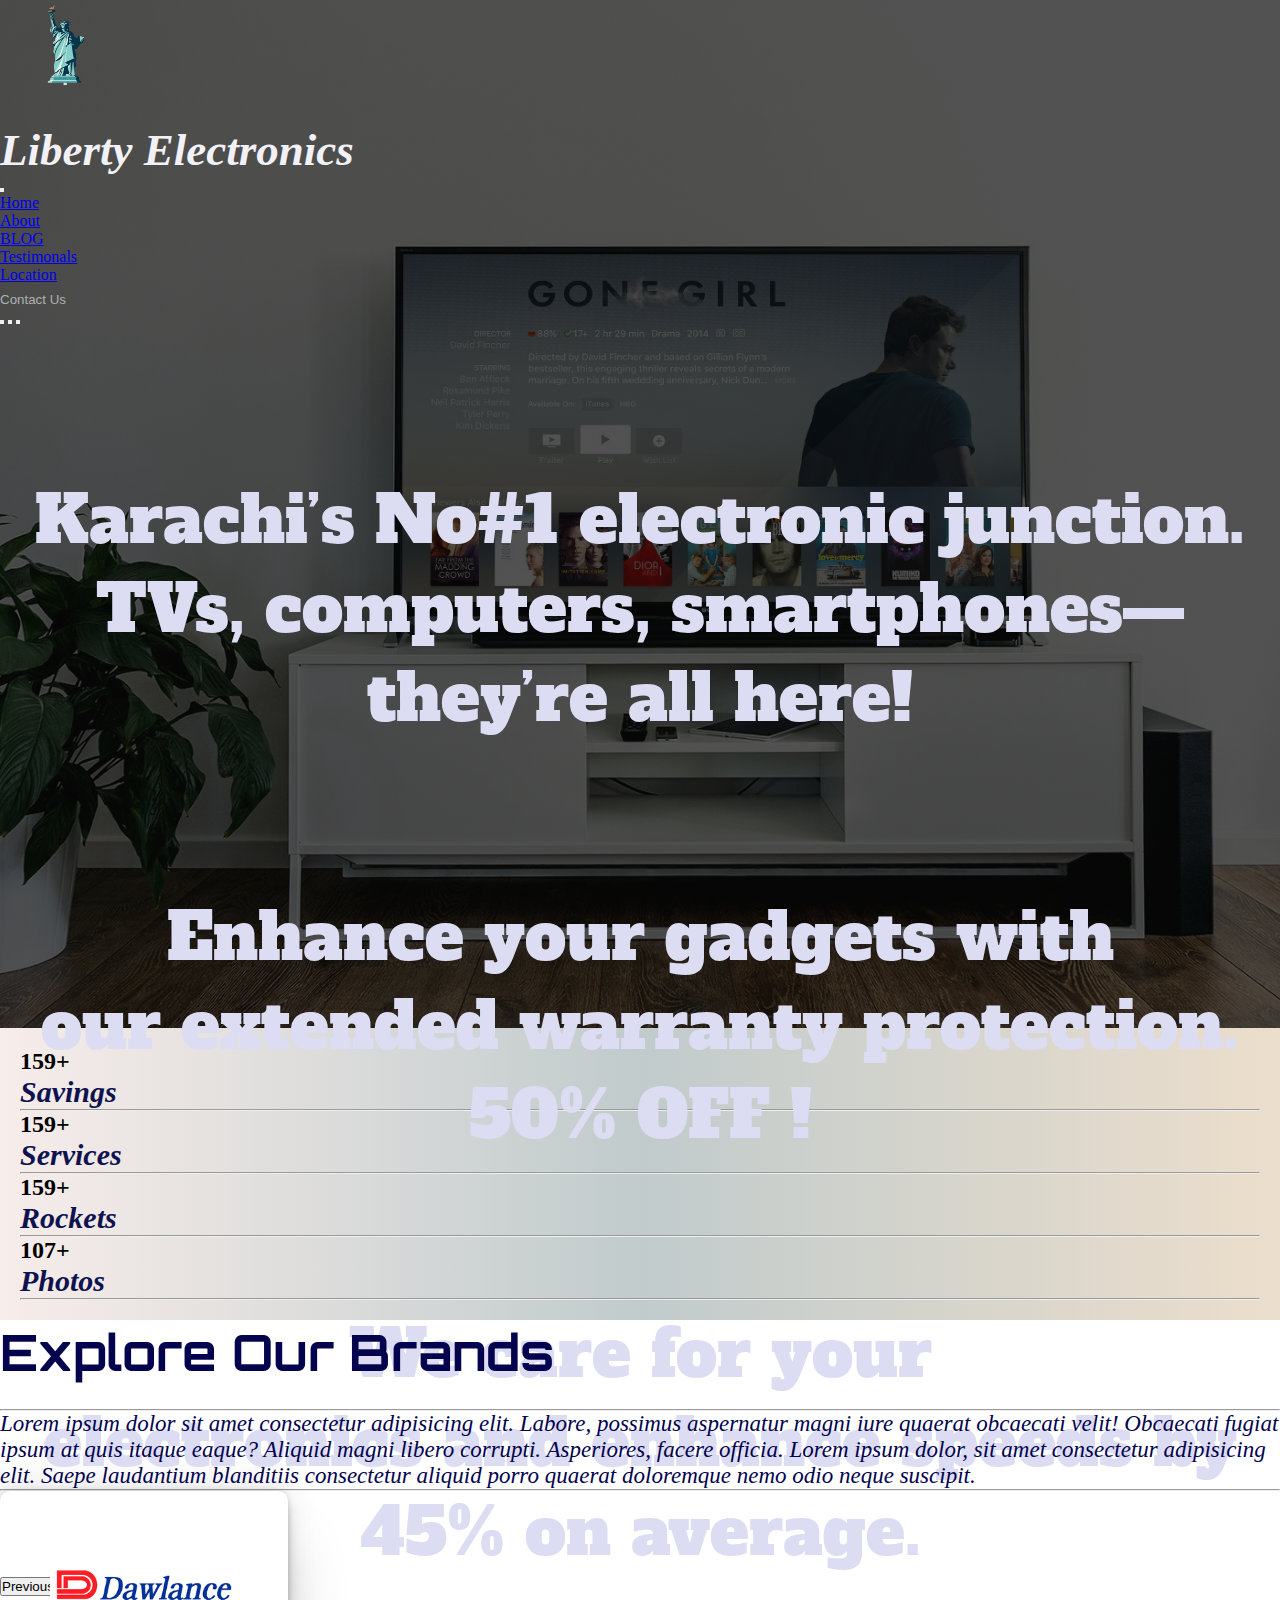
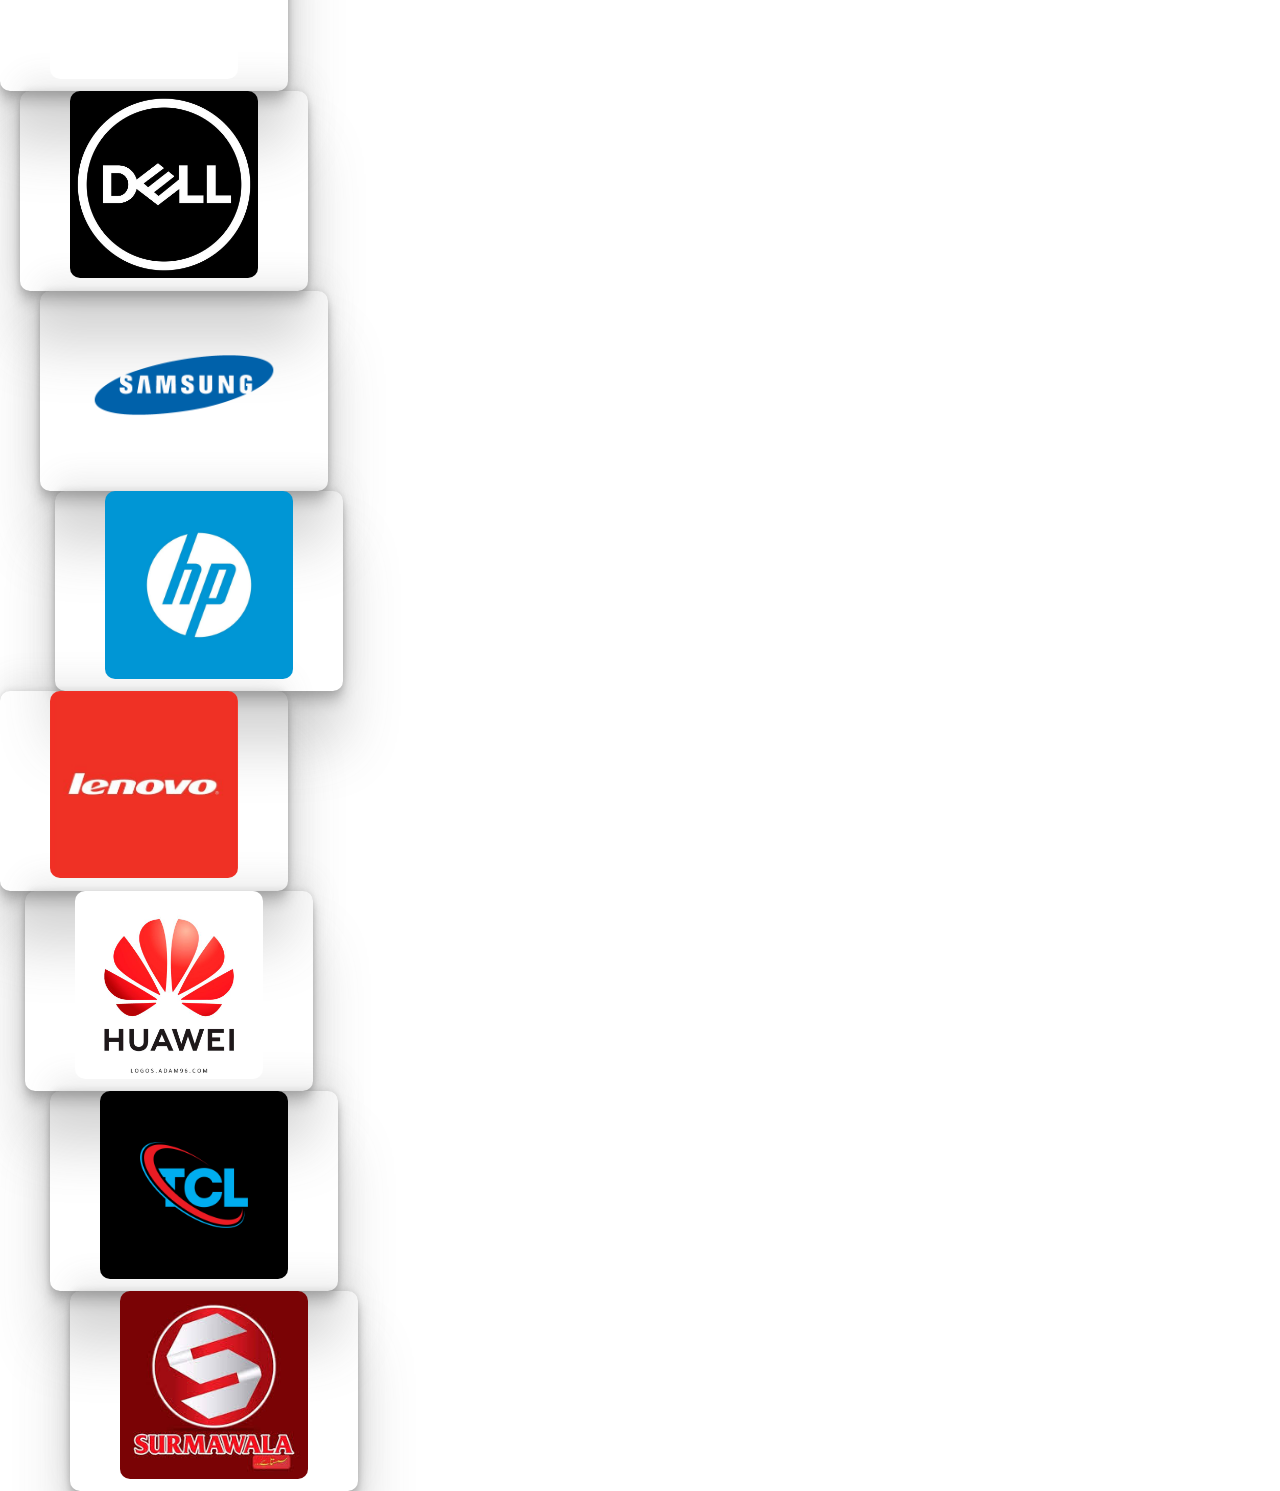
<file: index.html>
<!DOCTYPE html>
<html lang="en">

<head>
  <meta charset="UTF-8">
  <meta name="viewport" content="width=device-width, initial-scale=1.0">
  <title>Document</title>
  <link href="https://cdn.jsdelivr.net/npm/bootstrap@5.1.3/dist/css/bootstrap.min.css" rel="stylesheet"
    integrity="sha384-1BmE4kWBq78iYhFldvKuhfTAU6auU8tT94WrHftjDbrCEXSU1oBoqyl2QvZ6jIW3" crossorigin="anonymous">
  <link rel="stylesheet" href="https://cdnjs.cloudflare.com/ajax/libs/animate.css/4.1.1/animate.min.css"
    integrity="sha512-c42qTSw/wPZ3/5LBzD+Bw5f7bSF2oxou6wEb+I/lqeaKV5FDIfMvvRp772y4jcJLKuGUOpbJMdg/BTl50fJYAw=="
    crossorigin="anonymous" referrerpolicy="no-referrer" />
  <link rel="stylesheet" href="style.css">
  <script src="https://cdn.jsdelivr.net/npm/@popperjs/core@2.10.2/dist/umd/popper.min.js"
    integrity="sha384-7+zCNj/IqJ95wo16oMtfsKbZ9ccEh31eOz1HGyDuCQ6wgnyJNSYdrPa03rtR1zdB"
    crossorigin="anonymous"></script>
  <script src="https://cdn.jsdelivr.net/npm/bootstrap@5.1.3/dist/js/bootstrap.min.js"
    integrity="sha384-QJHtvGhmr9XOIpI6YVutG+2QOK9T+ZnN4kzFN1RtK3zEFEIsxhlmWl5/YESvpZ13"
    crossorigin="anonymous"></script>


  <style>
    /* .box{
    width: 100vw;
    height: 80vh;
    background-color: #2f3542;
    display: grid;
    place-items: center;
  } 
  h2{
    color: #fff;
    font-size: 60px;
    text-transform: uppercase;
    position: relative;
  }
  h2::before{
    content: "electronic junction.";
    width: 100%;
    background-color:green;
    position: absolute;
    top: 0;
    left: 0;
    border-right: 20px solid red;
    animation: slide 3s linear infinite;
    -webkit-animation:slide 3s linear infinite ;

  }
  @keyframes slide{
    0%{
      width: 0%;
    }
    50%{
      width: 100%;
    }
    100%{
      width: 0%;
    }
  } */
  </style>
</head>

<body>
  <header>
    <nav class="navbar navbar-expand-lg navbar-dark px-5 ">
      <div class="container-fluid">
        <img
          src="stock-vector-statue-of-liberty-vector-logo-and-icon-design-isolated-on-white-background-new-york-city-statue-2320957199-transformed-removebg-preview.png"
          alt="" style="width: 130px; height: 100px;">
        <p class="text1">Liberty <span>Electronics</span></p>
        <button class="navbar-toggler" type="button" data-bs-toggle="collapse" data-bs-target="#navbarSupportedContent"
          aria-controls="navbarSupportedContent" aria-expanded="false" aria-label="Toggle navigation">
          <span class="navbar-toggler-icon"></span>
        </button>
        <div class="collapse navbar-collapse" id="navbarSupportedContent">
          <ul class="navbar-nav ms-auto mb-2 mb-lg-0 fs-6">
            <li class="nav-item">
              <a class="nav-link active" aria-current="page" href="#">Home</a>
            </li>
            <li class="nav-item">
              <a class="nav-link" href="#">About</a>
            </li>

            <li class="nav-item">
              <a class="nav-link" href="#">BLOG</a>
            </li>
            <li class="nav-item">
              <a class="nav-link" href="#">Testimonals</a>
            </li>
            <li class="nav-item">
              <a class="nav-link" href="#">Location</a>
            </li>

            <li>
              <a href="#"><input type="button" value="Contact Us"
                  style="background-color: transparent; color: rgba(255, 255, 255, 0.568); border: none; margin-top: 8px;"></a>
            </li>



          </ul>

        </div>
      </div>

    </nav>

    <!-- <div class="container-fluid second-navbar bg-light">
        <div class="row">
            <div class="col-sm-12 col-md-12 col-lg-12 col-xl-12 d-flex list1">
                <button class="btn " type="button" data-bs-toggle="offcanvas" data-bs-target="#offcanvasTop" aria-controls="offcanvasTop" style="width: 150px; margin-top: 15px; margin-right: 20px; border: 1px solid black;">Brands</button>

<div class="offcanvas offcanvas-top" tabindex="-1" id="offcanvasTop" aria-labelledby="offcanvasTopLabel">
  <div class="offcanvas-header">
    <button type="button" class="btn-close text-reset " data-bs-dismiss="offcanvas" aria-label="Close"></button>
  </div>
  <div class="offcanvas-body">
    <figure>
      <a href="#">
        <img class="logo" src="img/daw2-removebg-preview.png" alt="">
        <img class="logo" src="img/tcl.png" alt="">
        <img class="logo" src="img/dell logo.png" alt="">
        <img class="logo" src="img/sogo.png" alt="">
        <img class="logo" src="img/hp.png" alt="">
        <img class="logo" src="img/samsung-removebg-preview.png" alt="">
        <img class="logo" src="img/apple-removebg-preview.png" alt="">
        <img class="logo" src="img/huawei-removebg-preview.png" alt="">
        <img class="logo" src="img/surmawala-removebg-preview.png" alt="">
        <img class="logo" src="img/haier-removebg-preview.png" alt="">
      </a>
    </figure>
  </div>
</div>
<input type="search" name="search" id="search" style="width: 490px; margin-top: 15px; margin-right: 20px;">

<input type="button" value="Create Account" style="color:white; width: 150px; border: none; border-radius: 20px; background-color:#57e257; margin-top: 15px;">
            </div>
        </div>
    </div -->

    <div class="container-fluid">
      <div class="row">
        <div class="col-sm-12 col-lg-12 col-md-12 col-xl-12  .fs-sm-6 banner">
          <div id="carouselExampleIndicators" class="carousel slide" data-bs-ride="carousel">
            <div class="carousel-indicators">
              <button type="button" data-bs-target="#carouselExampleIndicators" data-bs-slide-to="0" class="active"
                aria-current="true" aria-label="Slide 1"></button>
              <button type="button" data-bs-target="#carouselExampleIndicators" data-bs-slide-to="1"
                aria-label="Slide 2"></button>
              <button type="button" data-bs-target="#carouselExampleIndicators" data-bs-slide-to="2"
                aria-label="Slide 3"></button>
            </div>
            <div class="carousel-inner">
              <div class="carousel-item active ">
                <!-- <img src="..." class="d-block w-100" alt="..."> -->
                <p class="text2">Karachi’s No#1 electronic junction. <br>TVs, computers, smartphones— <br>they’re all
                  here!</p>
              </div>
              <div class="carousel-item">
                <!-- <img src="..." class="d-block w-100" alt="..."> -->
                <p class="text2">Enhance your gadgets with <br>our extended warranty protection.
                  <br> 50% OFF !
                </p>
              </div>
              <div class="carousel-item">
                <!-- <img src="..." class="d-block w-100" alt="..."> -->
                <p class="text2">We care for your <br> electronics and enhance speeds by <br>45% on average.</p>
              </div>
            </div>
            <button class="carousel-control-prev" type="button" data-bs-target="#carouselExampleIndicators"
              data-bs-slide="prev">
              <span class="carousel-control-prev-icon" aria-hidden="true"></span>
              <span class="visually-hidden">Previous</span>
            </button>
            <button class="carousel-control-next" type="button" data-bs-target="#carouselExampleIndicators"
              data-bs-slide="next">
              <span class="carousel-control-next-icon" aria-hidden="true"></span>
              <span class="visually-hidden">Next</span>
            </button>
          </div>


          <!-- <div class="btn-group" style="margin-left: 680px;" role="group" aria-label="Basic mixed styles example">
          <button type="button" class="btn btn-danger">Left</button>
          <button type="button" class="btn btn-warning">Middle</button>
          <button type="button" class="btn btn-success">Contact Us</button>
        </div> -->



          <!-- <div class="button col-lg-12 col-md-12 col-sm-12 col-xl-12">
        <input type="button" value="Contact Us" id="btn1">
        </div> -->
          <!-- <div class="word">
          <span>Karachi’s No#1 electronic junction.</span>
          <br>
          <span>TVs, computers, smartphones—they’re <br> all here!</span>
         </div> -->
        </div>
      </div>
    </div>

    <!-- <div class="container">
    <div class="row">
      <div class="col-lg-12 col-md-12 col-sm-12 col-xl-12">
        <input type="button" value="Contact Us" id="btn1">
      </div>
    </div>
   </div> -->
  </header>
  <section id="counter">
    <div class="counter-section">
      <div class="container">
        <div class="row text-center">
          <div class="col-md-3 mb-lg-0 mb-md-0 mb-5">
            <h2>
              <span id="count1"></span>+
            </h2>
            <p class="numbers">Savings</p>
            <hr>
          </div>
          <div class="col-md-3 mb-lg-0 mb-md-0 mb-5">
            <h2>
              <span id="count2"></span>+
            </h2>
            <p class="numbers">Services</p>
            <hr>
          </div>
          <div class="col-md-3 mb-lg-0 mb-md-0 mb-5">
            <h2>
              <span id="count3"></span>+
            </h2>
            <p class="numbers">Rockets</p>
            <hr>
          </div>
          <div class="col-md-3 mb-lg-0 mb-md-0 mb-5">
            <h2>
              <span id="count4"></span>+
            </h2>
            <p class="numbers">Photos</p>
            <hr>
          </div>
        </div>
      </div>
    </div>
  </section>


  <section id="explore-brands">
    <div class="explore-brands">
      <div class="container">
        <div class="row">
          <div class="col-sm-12 mt-5 ">
            <div class="text-content text-center">
              <h1 style="font-size: 50px; padding-bottom: 2%; color: rgb(3, 3, 78); font-family: 'Orbitron', sans-serif;">Explore Our
                Brands</h1><hr>
              <p style="color: rgb(3, 3, 78) ; font-size: 23px; font-style: italic; font-weight: 500;">Lorem ipsum dolor
                sit amet consectetur adipisicing elit. Labore, possimus aspernatur magni iure quaerat obcaecati velit!
                Obcaecati fugiat ipsum at quis itaque eaque? Aliquid magni libero corrupti. Asperiores, facere officia.
                Lorem ipsum dolor, sit amet consectetur adipisicing elit. Saepe laudantium blanditiis consectetur
                aliquid porro quaerat doloremque nemo odio neque suscipit.</p>
            </div>
          </div>
        </div>
        <hr>

        <div class="row ">
          <div class="col-md-3 col-lg-3 col-xl-3 mt-5">
            <div class="card" style="width: 18rem;">
              <div class="imgbox">
              <img src="img/daw18.png" class="card-img-top" alt="...">
              <div class="card-body">
                <!-- <h5 class="card-title">Card title</h5>
                <p class="card-text">Some quick example text to build on the card title and make up the bulk of the
                  card's content.</p> -->
                <a href="#" class="btn btn-primary">Learn More</a>
              </div>
            </div>
            </div>
          </div>
          <div class=" col-md-3 col-lg-3 col-xl-3 mt-5">
            <div class="card" style="width: 18rem; margin-left: 20px;">
              <div class="imgbox">
              <img src="img/dell22.jpg" class="card-img-top" alt="...">
              <div class="card-body">
                <!-- <h5 class="card-title">Card title</h5>
                <p class="card-text">Some quick example text to build on the card title and make up the bulk of the
                  card's content.</p> -->
                <a href="#" class="btn btn-primary">Learn More</a>
              </div>
              </div>
            </div>
          </div>
          <div class="col-md-3 col-lg-3 col-xl-3 mt-5">
            <div class="card" style="width: 18rem; margin-left: 40px;">
              <div class="imgbox">
              <img src="img/samsung18.png" class="card-img-top" alt="...">
              <div class="card-body">
                <!-- <h5 class="card-title">Card title</h5>
                <p class="card-text">Some quick example text to build on the card title and make up the bulk of the
                  card's content.</p> -->
                <a href="#" class="btn btn-primary">Learn More</a>
              </div>
              </div>
            </div>
          </div>
          <div class="col-md-3 col-lg-3 col-xl-3 mt-5">
            <div class="card" style="width: 18rem; margin-left: 55px;">
              <div class="imgbox">
              <img src="img/ho20.jpg" class="card-img-top" alt="...">
              <div class="card-body">
                <!-- <h5 class="card-title">Card title</h5>
                <p class="card-text">Some quick example text to build on the card title and make up the bulk of the
                  card's content.</p> -->
                <a href="#" class="btn btn-primary">Learn More</a>
              </div>
            </div>
            </div>
          </div>
        <!-- </div>

      </div>
    </div> -->

    <div class="row mt-5">
      <div class="col-md-3 col-lg-3 col-xl-3 mt-3 ms-sm-auto">
        <div class="card" style="width: 18rem;">
          <div class="imgbox">
          <img src="img/lenovo18.png" class="card-img-top" alt="...">
          <div class="card-body">
            <!-- <h5 class="card-title">Card title</h5>
            <p class="card-text">Some quick example text to build on the card title and make up the bulk of the card's
              content.</p> -->
            <a href="#" class="btn btn-primary">Learn More</a>
          </div>
          </div>
        </div>
      </div>
      <div class="col-md-3 col-lg-3 col-xl-3 mt-3">
        <div class="card" style="width: 18rem; margin-left: 25px;">
          <div class="imgbox">
          <img src="img/huawaie18.jpg" class="card-img-top" alt="...">
          <div class="card-body">
            <!-- <h5 class="card-title">Card title</h5>
            <p class="card-text">Some quick example text to build on the card title and make up the bulk of the card's
              content.</p> -->
            <a href="#" class="btn btn-primary">Learn More</a>
          </div>
          </div>
        </div>
      </div>
      <div class="col-md-3 col-lg-3 col-xl-3 mt-3">
        <div class="card" style="width: 18rem; margin-left: 50px;">
          <div class="imgbox">
          <img src="img/tecl19.jpg" class="card-img-top" alt="...">
          <div class="card-body">
            <!-- <h5 class="card-title">Card title</h5>
            <p class="card-text">Some quick example text to build on the card title and make up the bulk of the card's
              content.</p> -->
            <a href="#" class="btn btn-primary ">Learn More</a>
          </div>
        </div>
      </div>
      </div>
      <div class="col-md-3 col-lg-3 col-xl-3 mt-3 ">
        <div class="card" style="width: 18rem; margin-left: 70px;">
          <div class="imgbox">
          <img src="img/surmawala18.jpg" class="card-img-top" alt="...">
          <div class="card-body">
            <!-- <h5 class="card-title">Card title</h5>
              <p class="card-text">Some quick example text to build on the card title and make up the bulk of the card's
                content.</p> -->
                <a href="#" class="btn btn-primary">Learn More</a>
          </div>
        </div>
      </div>
      </div>
</div>
    </div>
    </div>
    </div>
    </div>
  </section>


  <!-- <section id="counter">
    <div class="counter-section">
      <div class="container">
        <div class="row text-center">
          <div class="col-md-3 mb-lg-0 mb-md-0 mb-5">
            <h2>
              <span id="count1"></span>+
            </h2>
            <p class="numbers">Savings</p>
            <hr>
          </div>
          <div class="col-md-3 mb-lg-0 mb-md-0 mb-5">
            <h2>
              <span id="count2"></span>+
            </h2>
            <p class="numbers">Services</p>
            <hr>
          </div>
          <div class="col-md-3 mb-lg-0 mb-md-0 mb-5">
            <h2>
              <span id="count3"></span>+
            </h2>
            <p class="numbers">Rockets</p>
            <hr>
          </div>
          <div class="col-md-3 mb-lg-0 mb-md-0 mb-5">
            <h2>
              <span id="count4"></span>+
            </h2>
            <p class="numbers">Photos</p>
            <hr>
          </div>
        </div>
      </div>
    </div>
  </section> -->





  <script>
    document.addEventListener("DOMContentLoaded", () => {
      function counter(id, start, end, duration) {
        let obj = document.getElementById(id),
          current = start,
          range = end - start,
          increment = end > start ? 1 : -1,
          step = Math.abs(Math.floor(duration / range)),
          timer = setInterval(() => {
            current += increment;
            obj.textContent = current;
            if (current == end) {
              clearInterval(timer);
            }
          }, step);
      }
      counter("count1", 0, 2287, 3000);
      counter("count2", 0, 2690, 3000);
      counter("count3", 0, 2687, 3000);
      counter("count4", 0, 500, 3000);
    });

  </script>
</body>

</html>
</file>
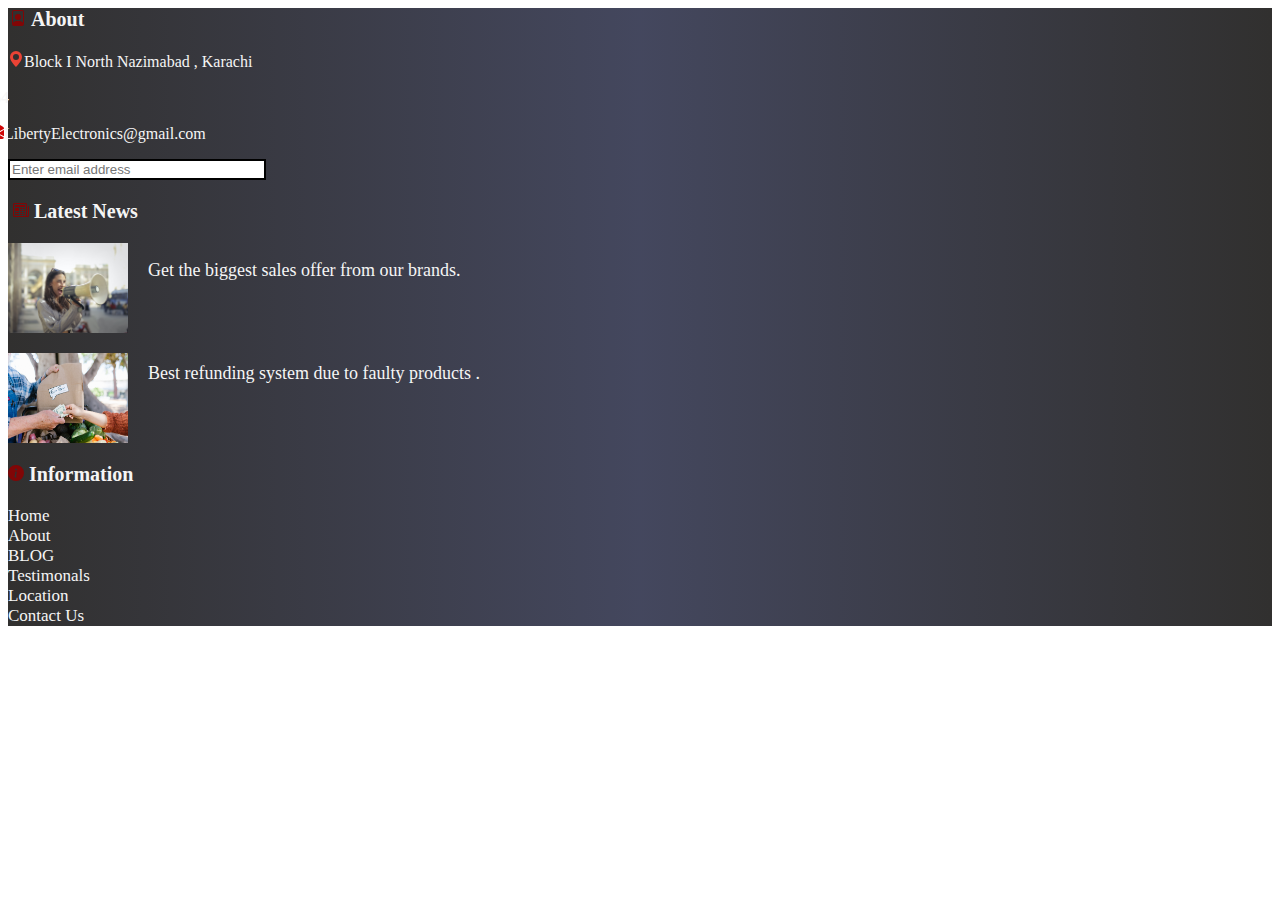
<file: footer.html>
<!DOCTYPE html>
<html lang="en">
<head>
    <meta charset="UTF-8">
    <meta name="viewport" content="width=device-width, initial-scale=1.0">
    <title>Document</title>
    <link href="https://cdn.jsdelivr.net/npm/bootstrap@5.1.3/dist/css/bootstrap.min.css" rel="stylesheet" integrity="sha384-1BmE4kWBq78iYhFldvKuhfTAU6auU8tT94WrHftjDbrCEXSU1oBoqyl2QvZ6jIW3" crossorigin="anonymous">
    <script src="https://cdn.jsdelivr.net/npm/bootstrap@5.1.3/dist/js/bootstrap.bundle.min.js" integrity="sha384-ka7Sk0Gln4gmtz2MlQnikT1wXgYsOg+OMhuP+IlRH9sENBO0LRn5q+8nbTov4+1p" crossorigin="anonymous"></script>
    <style>
         footer{
    /* background-color: aqua; */
    background: rgb(49,48,47);
background: linear-gradient(90deg, rgba(49,48,47,1) 0%, rgba(34, 38, 65, 0.846) 50%, rgba(49,48,47,1) 100%);

/* background: rgb(49,48,47);
background: linear-gradient(90deg, rgba(49,48,47,1) 0%, rgba(44, 57, 150, 0.846) 50%, rgba(49,48,47,1) 100%); */
         }
  .about{
    font-size: 20px;
    font-weight: bold;
    margin-left: -177px;
  }
  .phone-num{
    margin-left: -120px;
  }
  .emailadd{
    margin-left: -20px;
  }
  #email{
    border: 2px solid black;
    width: 250px;
  }
.newspic{
  width: 120px;
  height: 90px;
}
.bi-file-person{
  color: rgb(129, 6, 6);
  /* font-size: 90px; */
  padding-right: 5px;
  font-weight: bolder;
}
.bi-newspaper{
  color:rgb(129, 6, 6);
  padding-right: 5px;
}
.bi-info-circle-fill{
  color:rgb(129, 6, 6);
  padding-right: 5px;
}
.bi-geo-alt-fill{
  color: #EA4335;
}
.bi-telephone-fill{
  color: #2a4aca;
}
/* .bi-envelope-open-fill{
  color: rgba(179, 7, 7, 0);
} */
.bi-envelope-open-fill{
  color: rgb(207, 6, 6);
}
.bi-instagram{
  color: #720b02;
  padding-right: 5px;

}

    </style>
</head>
<body>
    <footer>
        <div class="container ">
          <div class="row text-center">
            <div class="col-md-4 col-lg-4 col-xl-4">
              <p class="about" style="margin-left: 2px; margin-top: 0px; color: whitesmoke;" ><svg xmlns="http://www.w3.org/2000/svg" width="16" height="16" fill="currentColor" class="bi bi-file-person" viewBox="0 0 16 16">
              <path d="M12 1a1 1 0 0 1 1 1v10.755S12 11 8 11s-5 1.755-5 1.755V2a1 1 0 0 1 1-1zM4 0a2 2 0 0 0-2 2v12a2 2 0 0 0 2 2h8a2 2 0 0 0 2-2V2a2 2 0 0 0-2-2z"/>
              <path d="M8 10a3 3 0 1 0 0-6 3 3 0 0 0 0 6"/>
            </svg>About</p>
            <p class="location" style="color: whitesmoke;"><svg xmlns="http://www.w3.org/2000/svg" width="16" height="16" fill="currentColor" class="bi bi-geo-alt-fill" viewBox="0 0 16 16">
              <path d="M8 16s6-5.686 6-10A6 6 0 0 0 2 6c0 4.314 6 10 6 10m0-7a3 3 0 1 1 0-6 3 3 0 0 1 0 6"/>
            </svg>Block I North Nazimabad , Karachi</p>
            <p class="phone-num" style="color: whitesmoke;"><svg xmlns="http://www.w3.org/2000/svg" width="16" height="16" fill="currentColor" class="bi bi-telephone-fill" viewBox="0 0 16 16">
              <path fill-rule="evenodd" d="M1.885.511a1.745 1.745 0 0 1 2.61.163L6.29 2.98c.329.423.445.974.315 1.494l-.547 2.19a.68.68 0 0 0 .178.643l2.457 2.457a.68.68 0 0 0 .644.178l2.189-.547a1.75 1.75 0 0 1 1.494.315l2.306 1.794c.829.645.905 1.87.163 2.611l-1.034 1.034c-.74.74-1.846 1.065-2.877.702a18.6 18.6 0 0 1-7.01-4.42 18.6 18.6 0 0 1-4.42-7.009c-.362-1.03-.037-2.137.703-2.877z"/>
            </svg>+921235679054</p>
            <p class="emailadd" style="color: whitesmoke;"><svg xmlns="http://www.w3.org/2000/svg" width="16" height="16" fill="currentColor" class="bi bi-envelope-open-fill" viewBox="0 0 16 16">
              <path d="M8.941.435a2 2 0 0 0-1.882 0l-6 3.2A2 2 0 0 0 0 5.4v.314l6.709 3.932L8 8.928l1.291.718L16 5.714V5.4a2 2 0 0 0-1.059-1.765zM16 6.873l-5.693 3.337L16 13.372v-6.5Zm-.059 7.611L8 10.072.059 14.484A2 2 0 0 0 2 16h12a2 2 0 0 0 1.941-1.516M0 13.373l5.693-3.163L0 6.873z"/>
            </svg>LibertyElectronics@gmail.com</p> 
            <input type="email" name="email" id="email" placeholder="Enter email address">   
          </div>
            <div class="col-md-4  col-lg-4 col-xl-4">
              <p class="latest-news" style="font-weight: bolder; font-size: 20px; margin-left: -245px;  color:whitesmoke; margin-left: 5px;">
                <svg xmlns="http://www.w3.org/2000/svg" width="16" height="16" fill="currentColor" class="bi bi-newspaper" viewBox="0 0 16 16">
                  <path d="M0 2.5A1.5 1.5 0 0 1 1.5 1h11A1.5 1.5 0 0 1 14 2.5v10.528c0 .3-.05.654-.238.972h.738a.5.5 0 0 0 .5-.5v-9a.5.5 0 0 1 1 0v9a1.5 1.5 0 0 1-1.5 1.5H1.497A1.497 1.497 0 0 1 0 13.5zM12 14c.37 0 .654-.211.853-.441.092-.106.147-.279.147-.531V2.5a.5.5 0 0 0-.5-.5h-11a.5.5 0 0 0-.5.5v11c0 .278.223.5.497.5z"/>
                  <path d="M2 3h10v2H2zm0 3h4v3H2zm0 4h4v1H2zm0 2h4v1H2zm5-6h2v1H7zm3 0h2v1h-2zM7 8h2v1H7zm3 0h2v1h-2zm-3 2h2v1H7zm3 0h2v1h-2zm-3 2h2v1H7zm3 0h2v1h-2z"/>
                </svg>Latest News
        </p>
        <div class="news-pic" style="display: flex;">
          <img class="newspic" src="img/news pic2.jpg" alt="">
          <p style="padding-left: 20px; font-size: 18px;  margin-top: 17px;"><a href="#" style="text-decoration: none; color: whitesmoke;">Get the biggest sales offer from our brands.</a></p>
        </div>
      
        <div class="news-pic" style="display: flex; margin-top: 20px;">
          <img class="newspic" src="img/newspic3.jpg" alt="">
          <p style="padding-left: 20px; font-size: 18px; margin-top: 10px;"><a href="#" style="text-decoration: none; color: whitesmoke">Best refunding system due to faulty products .</a></p>
        </div>
              
              
              </div>
            <div class=" col-md-4  col-lg-4 col-xl-4"><p style="font-weight: bolder; font-size: 20px;  color:whitesmoke;"><svg xmlns="http://www.w3.org/2000/svg" width="16" height="16" fill="currentColor" class="bi bi-info-circle-fill" viewBox="0 0 16 16">
              <path d="M8 16A8 8 0 1 0 8 0a8 8 0 0 0 0 16m.93-9.412-1 4.705c-.07.34.029.533.304.533.194 0 .487-.07.686-.246l-.088.416c-.287.346-.92.598-1.465.598-.703 0-1.002-.422-.808-1.319l.738-3.468c.064-.293.006-.399-.287-.47l-.451-.081.082-.381 2.29-.287zM8 5.5a1 1 0 1 1 0-2 1 1 0 0 1 0 2"/>
            </svg>Information</p>
              <p><a href="#" style="text-decoration: none; text-align: start; color:whitesmoke; margin-top: 20px; font-size: 17px;">
                Home<br>About<br>BLOG<br>Testimonals<br>Location<br>Contact Us
              </a></p>
            </div>
            <!-- <div class="col-md-3 col-sm-3 col-lg-3 col-xl-3"><p style="font-weight: bolder; font-size: 22px; margin-left: -245px;  color:rgb(4, 4, 68); margin-left: 5px;"><svg xmlns="http://www.w3.org/2000/svg" width="16" height="16" fill="currentColor" class="bi bi-instagram" viewBox="0 0 16 16">
              <path d="M8 0C5.829 0 5.556.01 4.703.048 3.85.088 3.269.222 2.76.42a3.9 3.9 0 0 0-1.417.923A3.9 3.9 0 0 0 .42 2.76C.222 3.268.087 3.85.048 4.7.01 5.555 0 5.827 0 8.001c0 2.172.01 2.444.048 3.297.04.852.174 1.433.372 1.942.205.526.478.972.923 1.417.444.445.89.719 1.416.923.51.198 1.09.333 1.942.372C5.555 15.99 5.827 16 8 16s2.444-.01 3.298-.048c.851-.04 1.434-.174 1.943-.372a3.9 3.9 0 0 0 1.416-.923c.445-.445.718-.891.923-1.417.197-.509.332-1.09.372-1.942C15.99 10.445 16 10.173 16 8s-.01-2.445-.048-3.299c-.04-.851-.175-1.433-.372-1.941a3.9 3.9 0 0 0-.923-1.417A3.9 3.9 0 0 0 13.24.42c-.51-.198-1.092-.333-1.943-.372C10.443.01 10.172 0 7.998 0zm-.717 1.442h.718c2.136 0 2.389.007 3.232.046.78.035 1.204.166 1.486.275.373.145.64.319.92.599s.453.546.598.92c.11.281.24.705.275 1.485.039.843.047 1.096.047 3.231s-.008 2.389-.047 3.232c-.035.78-.166 1.203-.275 1.485a2.5 2.5 0 0 1-.599.919c-.28.28-.546.453-.92.598-.28.11-.704.24-1.485.276-.843.038-1.096.047-3.232.047s-2.39-.009-3.233-.047c-.78-.036-1.203-.166-1.485-.276a2.5 2.5 0 0 1-.92-.598 2.5 2.5 0 0 1-.6-.92c-.109-.281-.24-.705-.275-1.485-.038-.843-.046-1.096-.046-3.233s.008-2.388.046-3.231c.036-.78.166-1.204.276-1.486.145-.373.319-.64.599-.92s.546-.453.92-.598c.282-.11.705-.24 1.485-.276.738-.034 1.024-.044 2.515-.045zm4.988 1.328a.96.96 0 1 0 0 1.92.96.96 0 0 0 0-1.92m-4.27 1.122a4.109 4.109 0 1 0 0 8.217 4.109 4.109 0 0 0 0-8.217m0 1.441a2.667 2.667 0 1 1 0 5.334 2.667 2.667 0 0 1 0-5.334"/>
            </svg>Instagram</p>
          <img style="width: 120px; height: 80px; margin-left: -18px;" src="img/insta2.jpg" alt="">
          <img style="width: 120px; height: 80px; "src="img/insta3.jpg" alt=""><br>
          <img style="width: 120px; height: 100px; padding-top: 7px; "src="img/insta4.jpg" alt="">
          <img style="width: 120px; height: 110px; margin-left: -256px; padding-top: 10px;" src="img/insta1.webp" alt="">
          </div>
          </div>
        </div> -->
      </footer>
      
</body>
</html>
</file>
<file: style.css>
@import url('https://fonts.googleapis.com/css2?family=Roboto:ital,wght@1,700&display=swap');
@import url('https://fonts.googleapis.com/css2?family=Protest+Guerrilla&display=swap');
@import url('https://fonts.googleapis.com/css2?family=Alfa+Slab+One&family=Protest+Guerrilla&family=Russo+One&display=swap');
/* @import url('https://fonts.googleapis.com/css2?family=Protest+Guerrilla&display=swap'); */
@import url('https://fonts.googleapis.com/css2?family=Orbitron:wght@500&display=swap');
*{
    margin: 0;
    padding: 0;
    box-sizing: border-box;
}
    .second-navbar{
      
        height: 65px;
    }
  
    .list1{
        display: flex;
        justify-content: center;
  
    }
    .text1{
      font-size: 45px;
      font-weight: bolder;
      margin-top: 20px;
      /* font-family: 'Alfa Slab One'; */
      /* color:white; */
      font-style: italic;

      color:#f1f1f7;
      /* color:#ca980d; */
      /* font-family: 'Protest Guerrilla', sans-serif; */
    }
    header{
      background: linear-gradient(rgba(8, 8, 8, 0.7) ,rgba(8, 8,8, 0.7)) , url(img/jens-kreuter-ngMtsE5r9eI-unsplash.jpg);
      background-repeat: no-repeat;
      background-size: cover;
      background-position: center;
      animation: changeimg 5s linear infinite;
    }
    @keyframes changeimg {
      0%{
        background: linear-gradient(rgba(8, 8, 8, 0.7) ,rgba(8, 8,8, 0.7)), url(img/jens-kreuter-ngMtsE5r9eI-unsplash.jpg);
      background-repeat: no-repeat;
      background-size: cover;
      background-position: center;
      }
      25%{
        background: linear-gradient(rgba(8, 8, 8, 0.7) ,rgba(8, 8,8, 0.7)) , url(img/tomasz-gawlowski-YDZPdqv3FcA-unsplash.jpg);
      background-repeat: no-repeat;
      background-size: cover;
      background-position: center;
      }
      50%{
        background: linear-gradient(rgba(0,0,0,0.7) , rgba(0,0,0,0.7)) , url(img/christopher-gower-m_HRfLhgABo-unsplash\ \(1\).jpg);
      background-repeat: no-repeat;
      background-size: cover;
      background-position: center;
      }
      75%{
        
        background: linear-gradient(rgba(0,0,0,0.7) , rgba(0,0,0,0.7)) , url(img/ethan-hoover-vasU4-TlC5I-unsplash.jpg);
      background-repeat: no-repeat;
      background-size: cover;
      background-position: center;
      }
      
    }
    .logo{
      width: 120px;
      height: 120px;
      margin-left: 30px;
    }
    figure a{
      text-decoration: none;
      padding-top: 20px;
      color:rgb(9, 9, 143);
    }
    /* .offcanvas-body{
      
background: rgb(126, 190, 243);
background: linear-gradient(169deg, rgba(106,106,106,1) 0%, rgb(17, 7, 104) 99%);
    } */
    .banner{
    
        height: 80vh;
      } 
      /* .word{
        width: 90%;
        position: absolute;
        transform: translate(-50% , -50%);
        top: 65%;
        left: 50%;
        text-align: center;
       
    }
    .word span{
        display: inline-block;
        font-family: 'poppins' , 'sans-serif';
        font-size: 70px;
        font-weight: bolder;
        
        color: #ebf2f3;
    
       
        position: relative;
        transform: translatex(-170vh);
        animation: fall 4s forwards infinite;
    }
    @keyframes fall{
        100%{
            transform: translatex(0);
        }
    
    }
    .word span:nth-child(1){
        animation-delay: 0s;
    }
    .word span:nth-child(2){
        animation-delay: 0.5s;
    }  */
    .text2{
      font-size: 65px;
      /* color:#af9346; */
      color:#dcdcf3;
      /* color: #45b5ce; */
      margin-top: 150px;
      text-align: center;
      /* font-family: 'Protest Guerrilla', sans-serif; */
      font-family: 'Alfa Slab One';
      /* background: linear-gradient(to bottom, #cfc09f 22%,#634f2c 24%, #ddaf4c 26%, #cfc09f 27%,#ffecb3 40%,#3a2c0f 78%);  */
    }
    /* #btn1{
      height: 45px;
    width: 261px;
    margin-left: 540px;
    /* margin-top: 30px; */
    /* font-size: 25px; */
    /* margin: auto; */
    /* background-color: #04a119;
    border: none;
    border-radius: 50px;
    color: white;
  } */ 
.count1{
  color: white;
}
  .counter-section{
    /* margin-top: 100px; */
    /* background-color: crimson;
    background-image: url(img/pexels-jéshoots-234527.jpg);
    background-position: center;
    background-size: cover;
    background-repeat: no-repeat; */
    padding: 20px 20px;
    /* margin-top: 50px; */
    /* background: rgb(247,230,224);
background: linear-gradient(90deg, rgba(247,230,224,1) 0%, rgba(237,197,197,1) 50%, rgba(244,225,199,1) 100%); */

background: rgb(238,223,218);
background: linear-gradient(90deg, rgb(247, 237, 234) 0%, rgb(193, 203, 204) 50%, rgb(236, 222, 204) 100%);

/* background: rgb(33,88,101);
background: radial-gradient(circle, rgba(33,88,101,1) 0%, rgba(32,69,107,0.8912177419796043) 9%, rgba(31,42,81,1) 100%); */

/* background: rgb(243,192,174);
background: linear-gradient(90deg, rgb(236, 199, 186) 0%, rgb(190, 230, 230) 50%, rgb(241, 214, 204) 100%); */

/* background: rgb(49,48,47);
background: linear-gradient(90deg, rgb(38, 31, 131) 100%, rgba(66, 79, 175, 0.846) 50%, rgb(38, 31, 131) 100%); */

/* background: rgb(49,48,47);
background: linear-gradient(90deg, rgb(24, 23, 23) 0%, rgba(73,73,78,0.8463998148087359) 50%, rgb(24, 23, 23) 100%); */

  }
  .numbers{
  /* color: rgb(65, 57, 57); */
  color:rgb(14, 19, 80);
  /* color: #c93939; */
  font-size: 30px;
  font-weight: bolder;
  font-style: italic;
  }




 
  
/* .explore-brands{
  border: none;
  background-color: transparent;
  border-radius: 10px;
}     */
/* .explore-brands .card img{
  border-radius: 10px;
  object-fit: cover;
} */

.card{
  /* margin: auto;
  margin-top: 400px; */
  /* width: 300px;
  height: 200px;
  /* position: relative; */
  border-radius: 10px;
  /* box-shadow: 0px 5px 20px rgba(0, 0, 0, 0.192); */
  box-shadow: rgba(85, 84, 84, 0.25) 0px 54px 55px, rgba(100, 99, 99, 0.12) 0px -12px 30px, rgba(20, 19, 19, 0.12) 0px 4px 6px, rgba(0, 0, 0, 0.17) 0px 12px 13px, rgba(99, 97, 97, 0.09) 0px -3px 5px;
  transition: 0.3s;
  padding: 30px 50px;
  /* background-color: aliceblue; */
  cursor: pointer;
  height: 200px;
}
.card:hover{
  height: 300px;
}
.imgbox{
  /* display: flex; */
  /* position: relative; */
  width: 100%;
  height: 100%;
  transform: translateY(-30px);
  

}
img{
  width: 100%;
  /* height: 90px; */
  border-radius: 10px;
  box-shadow: rgba(0, 0, 0, 0.3) ;
}
.card-body{
  padding: 10px 20px ;
  text-align: center;
  transform: translatey(-100px);
  opacity: 0;
  transition: 0.3s;

}
.card:hover .card-body{
  opacity: 1;
  transform: translateY(50px);
}
</file>
